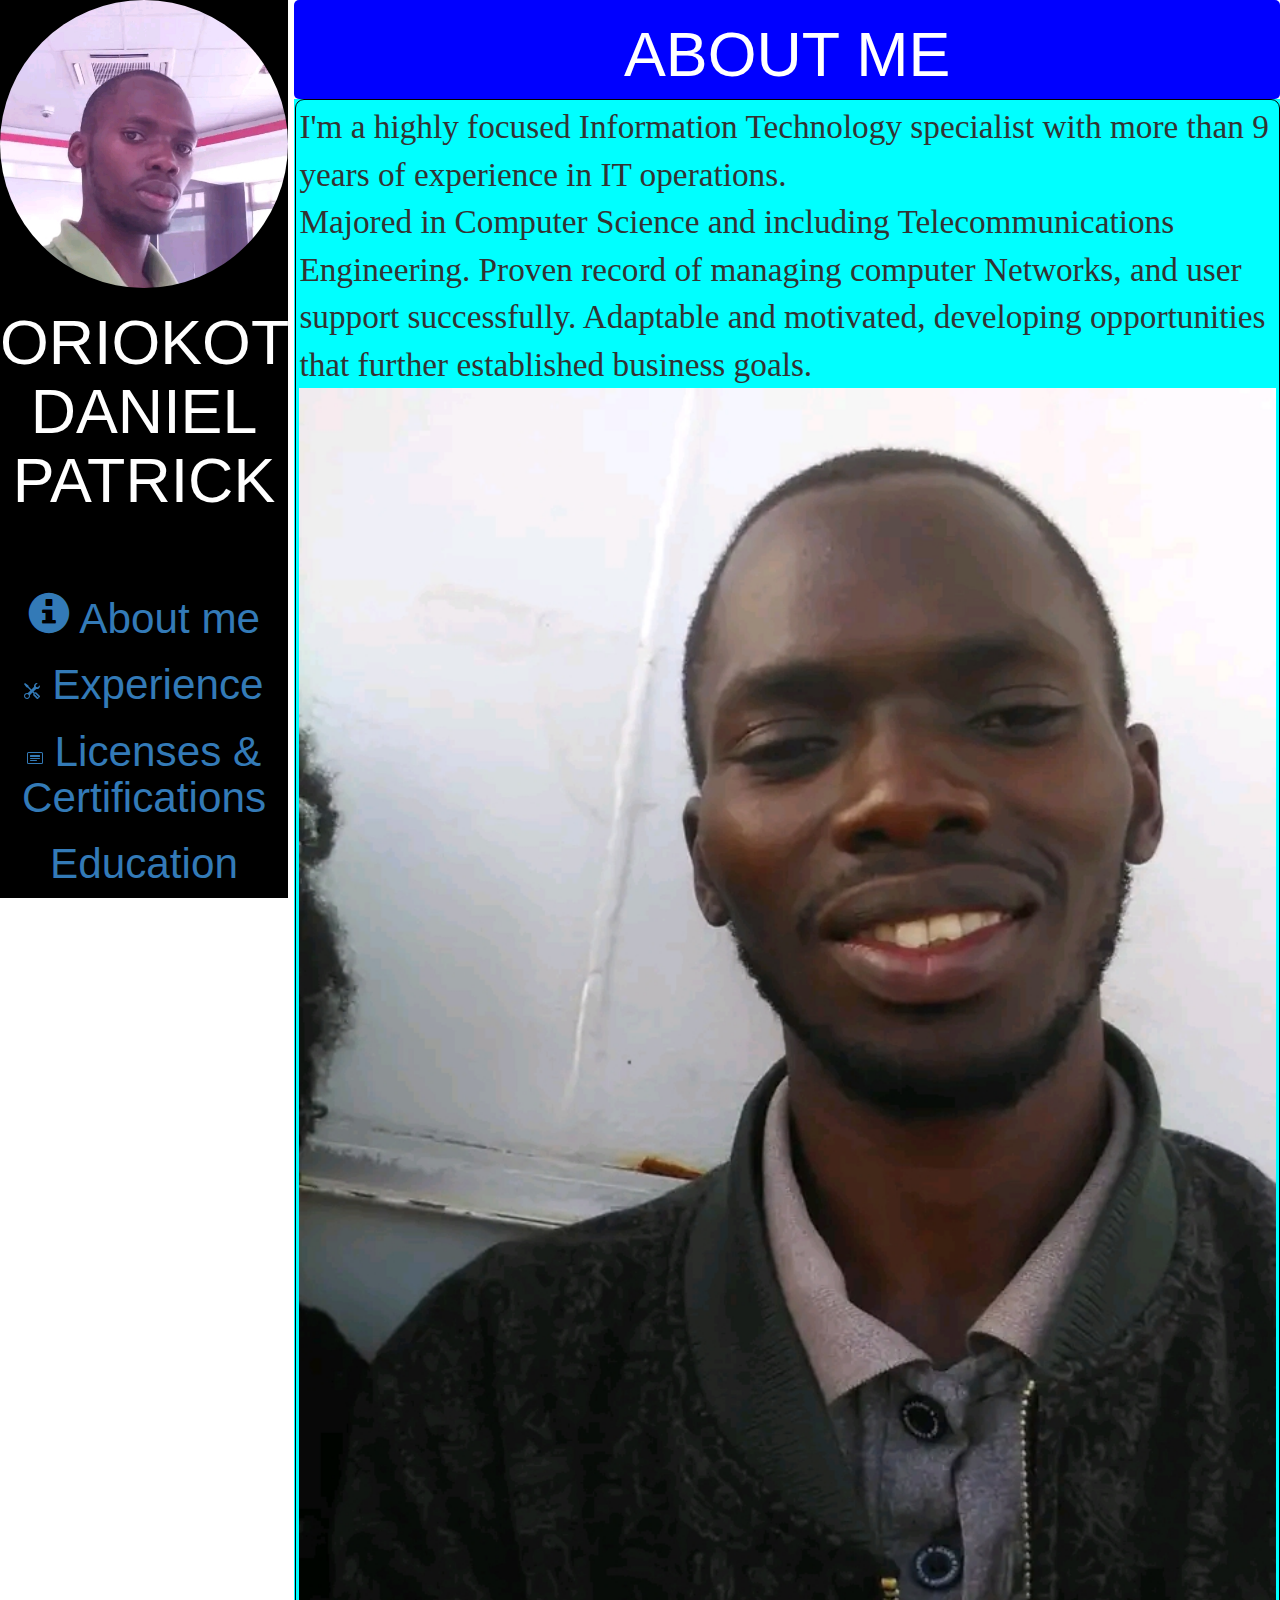
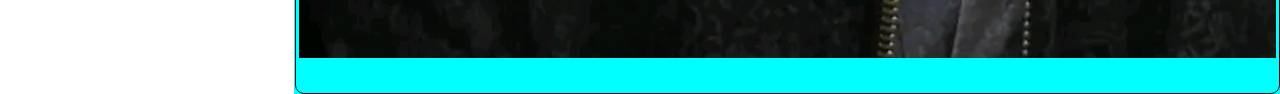
<file: index.html>
<!DOCTYPE html>
<html>
<head>
	<meta name="viewport" content="width=device-width, initial-scale=1.0">


	<script type="text/javascript"></script>
	<link rel="stylesheet" type="text/css" href="dan.css">
	
	
      <link rel="stylesheet" href="https://maxcdn.bootstrapcdn.com/bootstrap/3.3.7/css/bootstrap.min.css">
    <script src="https://ajax.googleapis.com/ajax/libs/jquery/3.2.1/jquery.min.js"></script>
    <script src="https://maxcdn.bootstrapcdn.com/bootstrap/3.3.7/js/bootstrap.min.js"></script>
	
	<title>HOME</title>
</head>
<body>

<div id="side-bar">
<img src="me3.jpg" width="100%" height="100%" style="border-radius: 50%"> <br>
<h1 class="c1"> ORIOKOT DANIEL PATRICK</h1><br>

 <a href="index.html">
     <h3 class="c2">
     <span class="glyphicon glyphicon-info-sign"></span>
     
     About me</h3></a>
<a href="experience.html">
	<h3 class="c2"> <svg xmlns="http://www.w3.org/2000/svg" width="16" height="16" fill="currentColor" class="bi bi-tools" viewBox="0 0 16 16">
  <path d="M1 0 0 1l2.2 3.081a1 1 0 0 0 .815.419h.07a1 1 0 0 1 .708.293l2.675 2.675-2.617 2.654A3.003 3.003 0 0 0 0 13a3 3 0 1 0 5.878-.851l2.654-2.617.968.968-.305.914a1 1 0 0 0 .242 1.023l3.27 3.27a.997.997 0 0 0 1.414 0l1.586-1.586a.997.997 0 0 0 0-1.414l-3.27-3.27a1 1 0 0 0-1.023-.242L10.5 9.5l-.96-.96 2.68-2.643A3.005 3.005 0 0 0 16 3c0-.269-.035-.53-.102-.777l-2.14 2.141L12 4l-.364-1.757L13.777.102a3 3 0 0 0-3.675 3.68L7.462 6.46 4.793 3.793a1 1 0 0 1-.293-.707v-.071a1 1 0 0 0-.419-.814L1 0Zm9.646 10.646a.5.5 0 0 1 .708 0l2.914 2.915a.5.5 0 0 1-.707.707l-2.915-2.914a.5.5 0 0 1 0-.708ZM3 11l.471.242.529.026.287.445.445.287.026.529L5 13l-.242.471-.026.529-.445.287-.287.445-.529.026L3 15l-.471-.242L2 14.732l-.287-.445L1.268 14l-.026-.529L1 13l.242-.471.026-.529.445-.287.287-.445.529-.026L3 11Z"/>
</svg>
Experience</h3></a>

 <a href="licenses.html">
 	<h3 class="c2"><svg xmlns="http://www.w3.org/2000/svg" width="16" height="16" fill="currentColor" class="bi bi-card-heading" viewBox="0 0 16 16">
  <path d="M14.5 3a.5.5 0 0 1 .5.5v9a.5.5 0 0 1-.5.5h-13a.5.5 0 0 1-.5-.5v-9a.5.5 0 0 1 .5-.5h13zm-13-1A1.5 1.5 0 0 0 0 3.5v9A1.5 1.5 0 0 0 1.5 14h13a1.5 1.5 0 0 0 1.5-1.5v-9A1.5 1.5 0 0 0 14.5 2h-13z"/>
  <path d="M3 8.5a.5.5 0 0 1 .5-.5h9a.5.5 0 0 1 0 1h-9a.5.5 0 0 1-.5-.5zm0 2a.5.5 0 0 1 .5-.5h6a.5.5 0 0 1 0 1h-6a.5.5 0 0 1-.5-.5zm0-5a.5.5 0 0 1 .5-.5h9a.5.5 0 0 1 .5.5v1a.5.5 0 0 1-.5.5h-9a.5.5 0 0 1-.5-.5v-1z"/>
</svg>

 	Licenses & Certifications </h3></a>
 
 <a href="education.html">
 	<h3 class="c2">
<i class='fas fa-graduation-cap' style='font-size:36px'></i>
 	Education</h3></a>


</div>

<div id="main">
<h1  class="c1">ABOUT ME</h1>
</div>

<div id="mid">
	<span class="sp2">
I'm a highly focused Information Technology specialist with more than 9 years of experience in IT operations. <br>
Majored in Computer Science and including Telecommunications Engineering. Proven record of managing computer Networks, and user support successfully. Adaptable and motivated, developing opportunities that further established business goals.

<img src="me1.jpg" height="80%" width="100%">
</span>
</div>





</body>
</html>
</file>
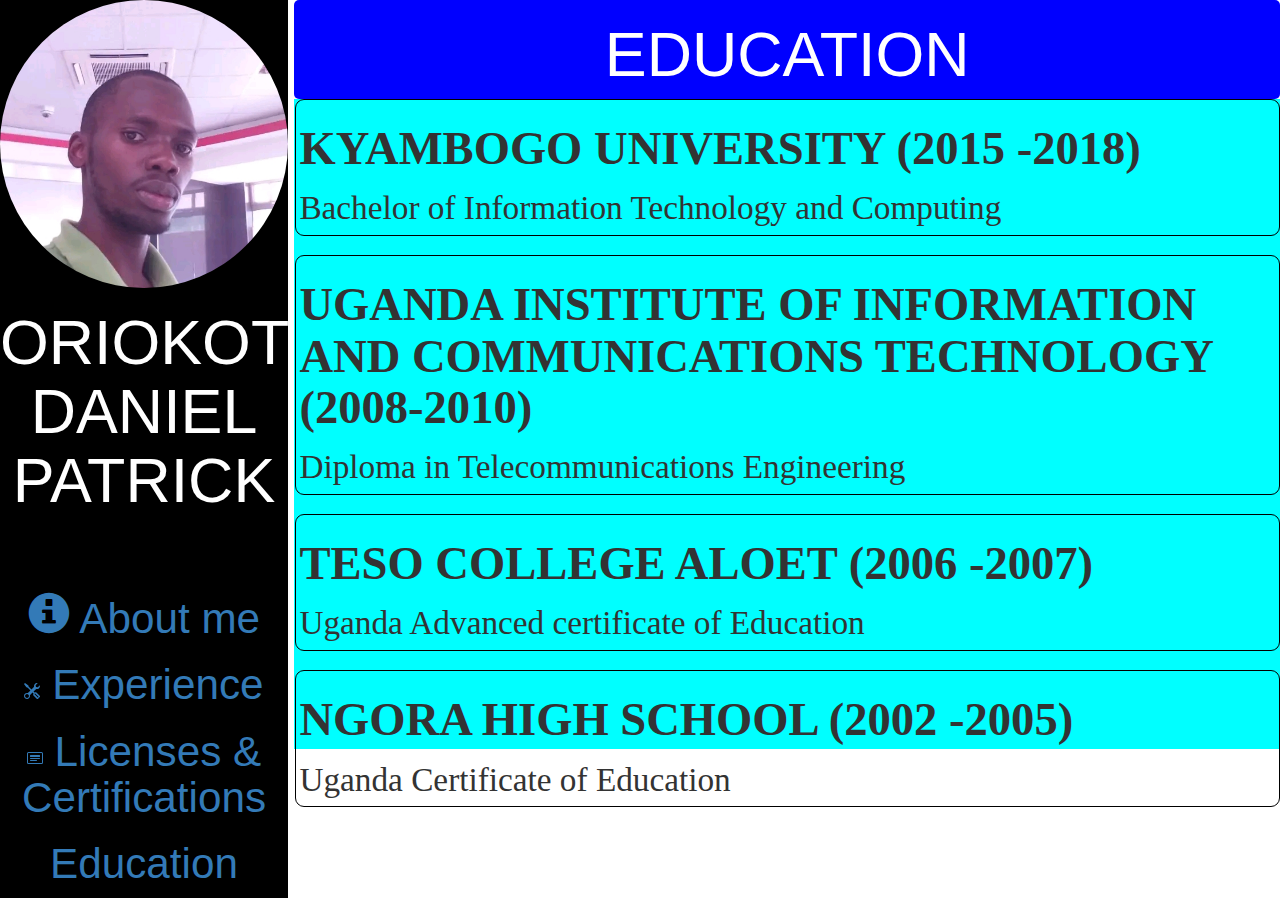
<file: education.html>
<!DOCTYPE html>
<html>
<head>
	<meta name="viewport" content="width=device-width, initial-scale=1.0">
	<script type="text/javascript"></script>
	<link rel="stylesheet" type="text/css" href="dan.css">
	
	<script type="text/javascript"></script>
	<link rel="stylesheet" type="text/css" href="dan.css">
	
	
      <link rel="stylesheet" href="https://maxcdn.bootstrapcdn.com/bootstrap/3.3.7/css/bootstrap.min.css">
    <script src="https://ajax.googleapis.com/ajax/libs/jquery/3.2.1/jquery.min.js"></script>
    <script src="https://maxcdn.bootstrapcdn.com/bootstrap/3.3.7/js/bootstrap.min.js"></script>
	
	<title>EDUCATION</title>
</head>
<body>

<div id="side-bar">
<img src="me3.jpg" width="100%" height="100%" style="border-radius: 50%"> <br>
<h1 class="c1"> ORIOKOT DANIEL PATRICK</h1><br>

<a href="index.html"><h3 class="c2">
    <span class="glyphicon glyphicon-info-sign"></span>
     About me</h3></a>
     
<a href="experience.html">
    <h3 class="c2"><svg xmlns="http://www.w3.org/2000/svg" width="16" height="16" fill="currentColor" class="bi bi-tools" viewBox="0 0 16 16">
  <path d="M1 0 0 1l2.2 3.081a1 1 0 0 0 .815.419h.07a1 1 0 0 1 .708.293l2.675 2.675-2.617 2.654A3.003 3.003 0 0 0 0 13a3 3 0 1 0 5.878-.851l2.654-2.617.968.968-.305.914a1 1 0 0 0 .242 1.023l3.27 3.27a.997.997 0 0 0 1.414 0l1.586-1.586a.997.997 0 0 0 0-1.414l-3.27-3.27a1 1 0 0 0-1.023-.242L10.5 9.5l-.96-.96 2.68-2.643A3.005 3.005 0 0 0 16 3c0-.269-.035-.53-.102-.777l-2.14 2.141L12 4l-.364-1.757L13.777.102a3 3 0 0 0-3.675 3.68L7.462 6.46 4.793 3.793a1 1 0 0 1-.293-.707v-.071a1 1 0 0 0-.419-.814L1 0Zm9.646 10.646a.5.5 0 0 1 .708 0l2.914 2.915a.5.5 0 0 1-.707.707l-2.915-2.914a.5.5 0 0 1 0-.708ZM3 11l.471.242.529.026.287.445.445.287.026.529L5 13l-.242.471-.026.529-.445.287-.287.445-.529.026L3 15l-.471-.242L2 14.732l-.287-.445L1.268 14l-.026-.529L1 13l.242-.471.026-.529.445-.287.287-.445.529-.026L3 11Z"/>
</svg>
    Experience</h3></a>
 
 <a href="licenses.html">
     <h3 class="c2"><svg xmlns="http://www.w3.org/2000/svg" width="16" height="16" fill="currentColor" class="bi bi-card-heading" viewBox="0 0 16 16">
  <path d="M14.5 3a.5.5 0 0 1 .5.5v9a.5.5 0 0 1-.5.5h-13a.5.5 0 0 1-.5-.5v-9a.5.5 0 0 1 .5-.5h13zm-13-1A1.5 1.5 0 0 0 0 3.5v9A1.5 1.5 0 0 0 1.5 14h13a1.5 1.5 0 0 0 1.5-1.5v-9A1.5 1.5 0 0 0 14.5 2h-13z"/>
  <path d="M3 8.5a.5.5 0 0 1 .5-.5h9a.5.5 0 0 1 0 1h-9a.5.5 0 0 1-.5-.5zm0 2a.5.5 0 0 1 .5-.5h6a.5.5 0 0 1 0 1h-6a.5.5 0 0 1-.5-.5zm0-5a.5.5 0 0 1 .5-.5h9a.5.5 0 0 1 .5.5v1a.5.5 0 0 1-.5.5h-9a.5.5 0 0 1-.5-.5v-1z"/>
</svg>

     Licenses & Certifications</h3></a>
 
 <a href="education.html">
     <h3 class="c2">Education </h3></a>
</div>


<div id="main">

<h1 class="c1">EDUCATION</h1>
</div>
<div id="mid">		


<span class="sp2">
<h2>KYAMBOGO UNIVERSITY (2015 -2018)</h2>
Bachelor of Information Technology and Computing
</span>

<span class="sp2">
<h2>UGANDA INSTITUTE OF INFORMATION AND COMMUNICATIONS TECHNOLOGY (2008-2010)</h2>
Diploma in Telecommunications Engineering<br>
</span>

<span class="sp2">
<h2>TESO COLLEGE ALOET (2006 -2007)</h2>
Uganda Advanced certificate of Education
<br>
</span>

<span class="sp2">
<h2>NGORA HIGH SCHOOL (2002 -2005)</h2>
Uganda Certificate of Education<br>
</span>






</div>


</body>
</html>
</file>
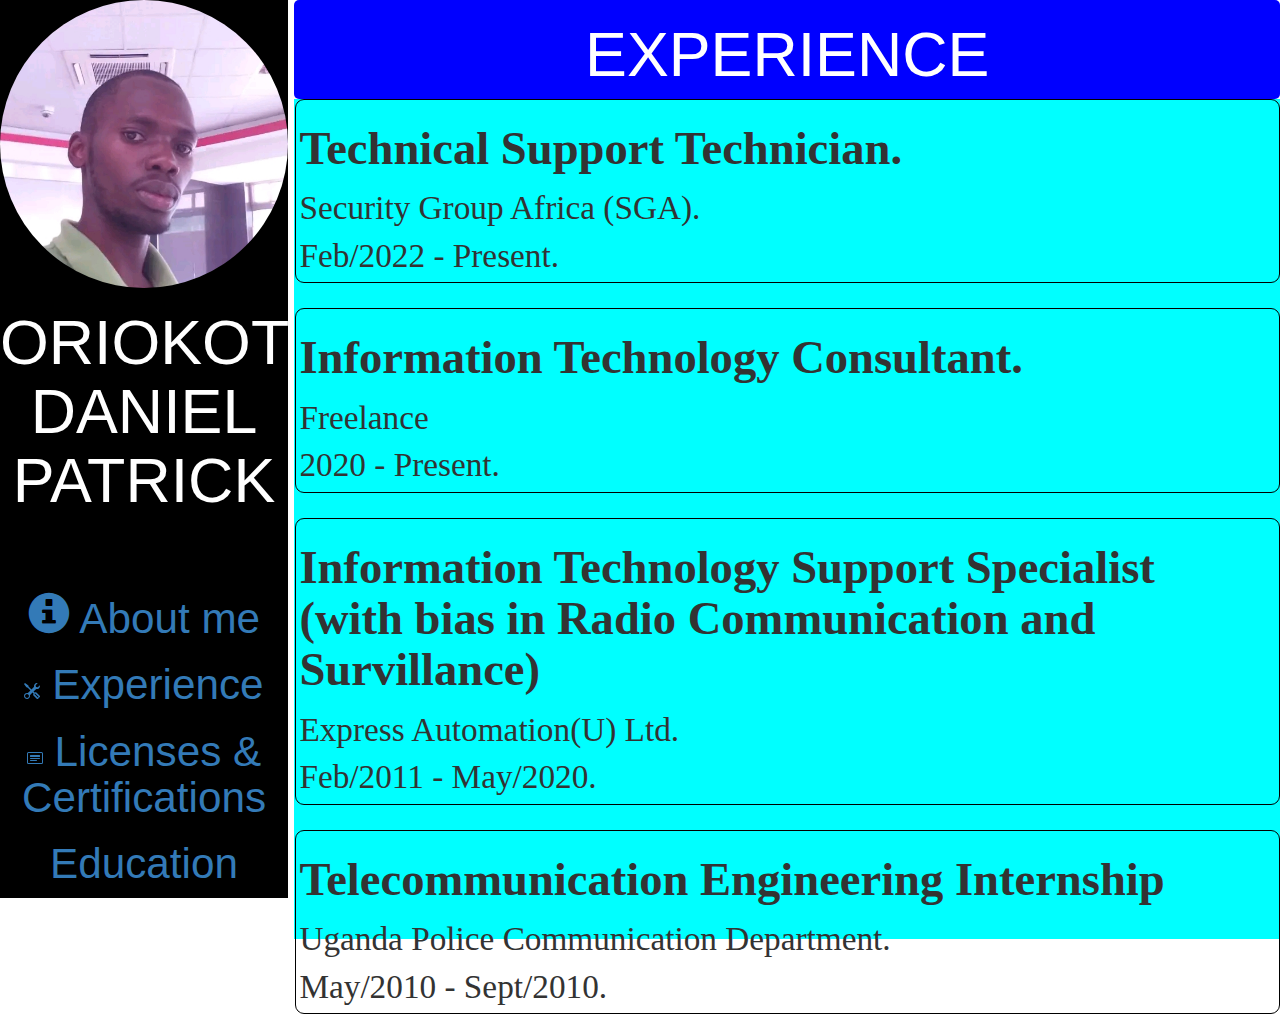
<file: experience.html>
<!DOCTYPE html>
<html>
<head>
	<meta name="viewport" content="width=device-width, initial-scale=1.0">
	<script type="text/javascript"></script>
	<link rel="stylesheet" type="text/css" href="dan.css">
	
	<script type="text/javascript"></script>
	<link rel="stylesheet" type="text/css" href="dan.css">
	
	
      <link rel="stylesheet" href="https://maxcdn.bootstrapcdn.com/bootstrap/3.3.7/css/bootstrap.min.css">
    <script src="https://ajax.googleapis.com/ajax/libs/jquery/3.2.1/jquery.min.js"></script>
    <script src="https://maxcdn.bootstrapcdn.com/bootstrap/3.3.7/js/bootstrap.min.js"></script>
	
	<title>EXPERIENCE</title>
</head>
<body>

<div id="side-bar">
<img src="me3.jpg" width="100%" height="100%" style="border-radius: 50%"> <br>
<h1 class="c1"> ORIOKOT DANIEL PATRICK</h1><br>

<a href="index.html"><h3  class="c2">
     <span class="glyphicon glyphicon-info-sign"></span>
    
    About me</h3></a>
<a href="experience.html">
	<h3 class="c2"><svg xmlns="http://www.w3.org/2000/svg" width="16" height="16" fill="currentColor" class="bi bi-tools" viewBox="0 0 16 16">
  <path d="M1 0 0 1l2.2 3.081a1 1 0 0 0 .815.419h.07a1 1 0 0 1 .708.293l2.675 2.675-2.617 2.654A3.003 3.003 0 0 0 0 13a3 3 0 1 0 5.878-.851l2.654-2.617.968.968-.305.914a1 1 0 0 0 .242 1.023l3.27 3.27a.997.997 0 0 0 1.414 0l1.586-1.586a.997.997 0 0 0 0-1.414l-3.27-3.27a1 1 0 0 0-1.023-.242L10.5 9.5l-.96-.96 2.68-2.643A3.005 3.005 0 0 0 16 3c0-.269-.035-.53-.102-.777l-2.14 2.141L12 4l-.364-1.757L13.777.102a3 3 0 0 0-3.675 3.68L7.462 6.46 4.793 3.793a1 1 0 0 1-.293-.707v-.071a1 1 0 0 0-.419-.814L1 0Zm9.646 10.646a.5.5 0 0 1 .708 0l2.914 2.915a.5.5 0 0 1-.707.707l-2.915-2.914a.5.5 0 0 1 0-.708ZM3 11l.471.242.529.026.287.445.445.287.026.529L5 13l-.242.471-.026.529-.445.287-.287.445-.529.026L3 15l-.471-.242L2 14.732l-.287-.445L1.268 14l-.026-.529L1 13l.242-.471.026-.529.445-.287.287-.445.529-.026L3 11Z"/>
</svg>
	Experience</h3></a>

 <a href="licenses.html">
     <h3 class="c2"><svg xmlns="http://www.w3.org/2000/svg" width="16" height="16" fill="currentColor" class="bi bi-card-heading" viewBox="0 0 16 16">
  <path d="M14.5 3a.5.5 0 0 1 .5.5v9a.5.5 0 0 1-.5.5h-13a.5.5 0 0 1-.5-.5v-9a.5.5 0 0 1 .5-.5h13zm-13-1A1.5 1.5 0 0 0 0 3.5v9A1.5 1.5 0 0 0 1.5 14h13a1.5 1.5 0 0 0 1.5-1.5v-9A1.5 1.5 0 0 0 14.5 2h-13z"/>
  <path d="M3 8.5a.5.5 0 0 1 .5-.5h9a.5.5 0 0 1 0 1h-9a.5.5 0 0 1-.5-.5zm0 2a.5.5 0 0 1 .5-.5h6a.5.5 0 0 1 0 1h-6a.5.5 0 0 1-.5-.5zm0-5a.5.5 0 0 1 .5-.5h9a.5.5 0 0 1 .5.5v1a.5.5 0 0 1-.5.5h-9a.5.5 0 0 1-.5-.5v-1z"/>
</svg>
     Licenses & Certifications </h3>
     </a>

 <a href="education.html">
     <h3 class="c2">Education </h3>
     </a>


</div>

<div id="main">

<h1 class="c1">EXPERIENCE</h1>
</div>


<div id="mid">
<span class="sp2">		
 <h2> Technical Support Technician.</h2>
 Security Group Africa (SGA).<br>
 Feb/2022 - Present. 
</span>

<span class="sp2">
<h2>Information Technology Consultant.</h2>
Freelance<br>
2020 - Present.
</span>

<span class="sp2">
<h2>Information Technology Support Specialist<br>
(with bias in Radio Communication and Survillance)</h2>
	Express Automation(U) Ltd.<br>
	Feb/2011 - May/2020. 
</span>

<span class="sp2">
<h2> Telecommunication Engineering Internship</h2>
Uganda Police Communication Department.<br>
May/2010 - Sept/2010.
</span>



</div>


</body>
</html>
</file>
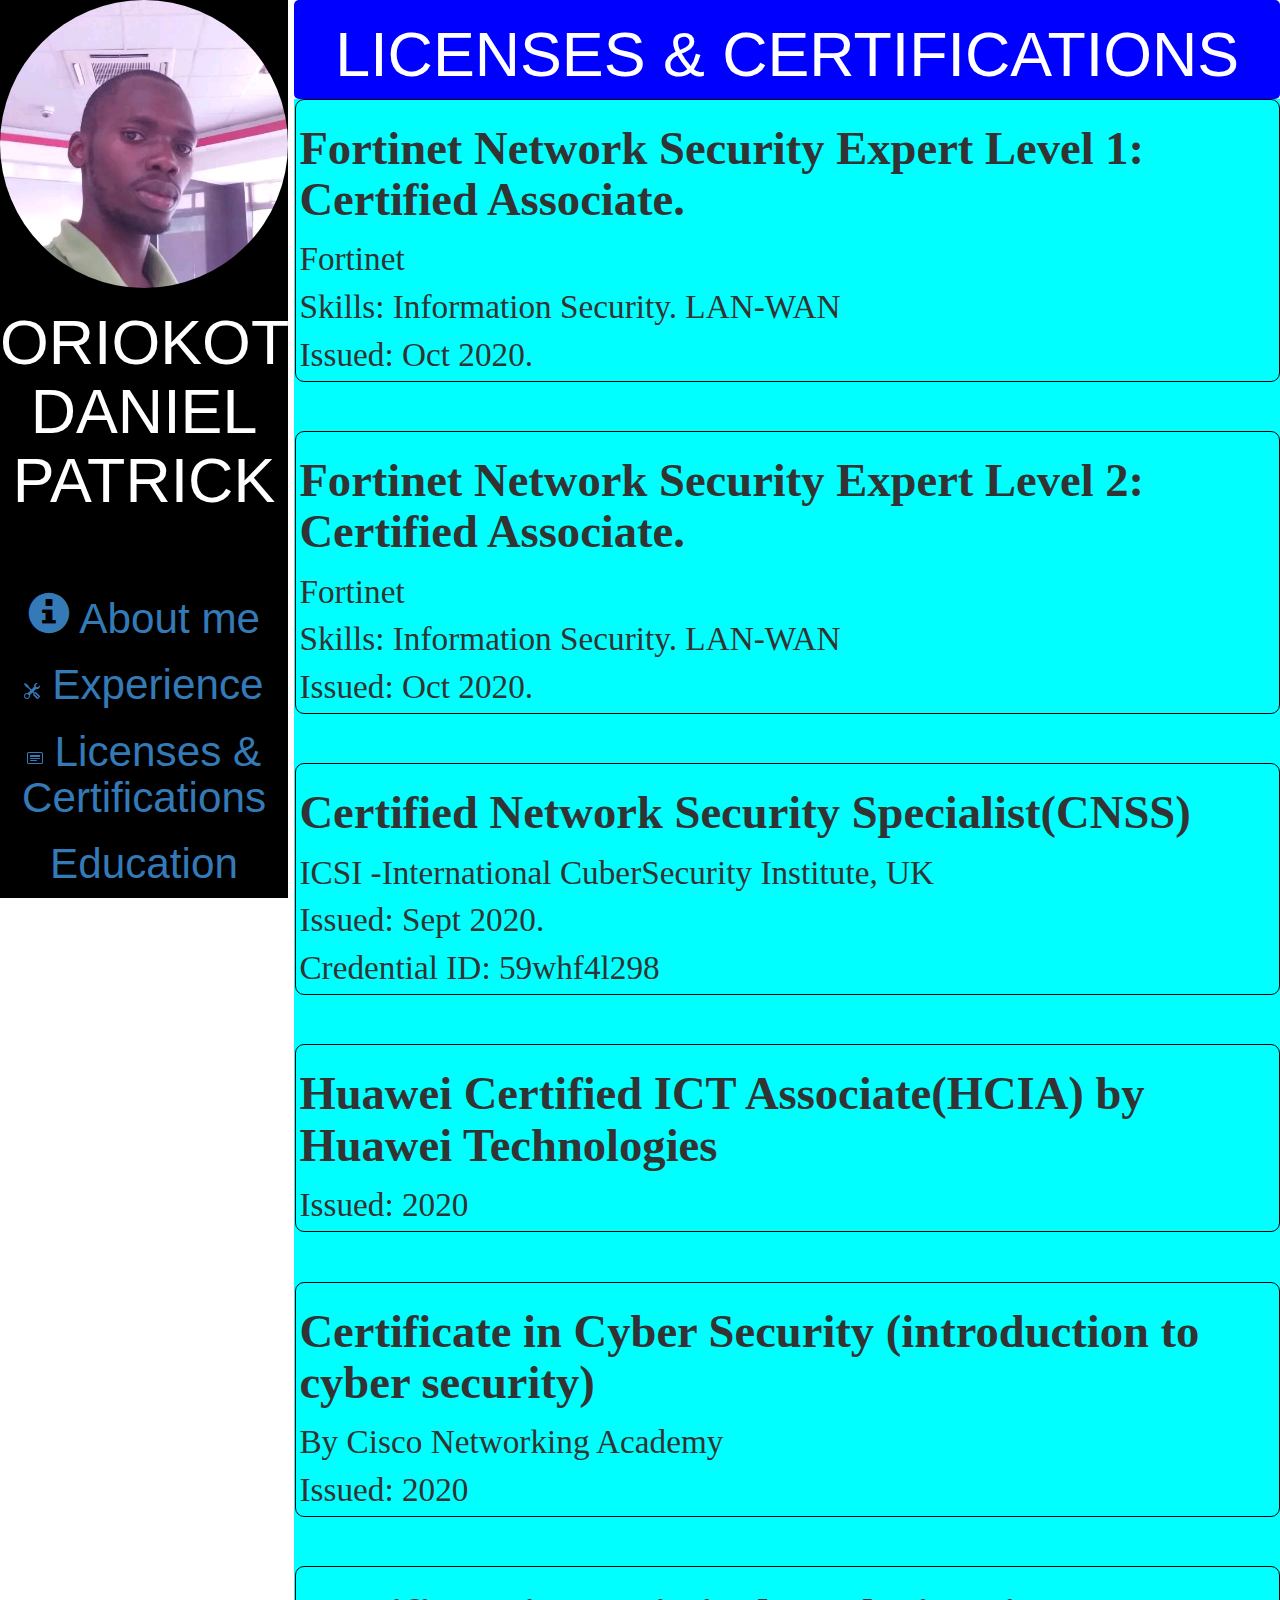
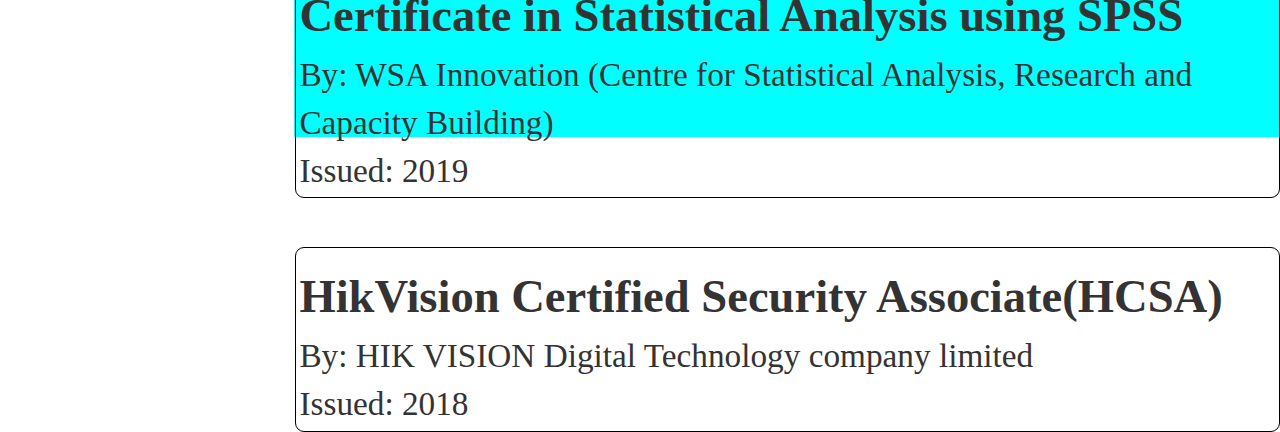
<file: licenses.html>
<!DOCTYPE html>
<html>
<head>
	<meta name="viewport" content="width=device-width, initial-scale=1.0">
	<script type="text/javascript"></script>
	<link rel="stylesheet" type="text/css" href="dan.css">
	
	<script type="text/javascript"></script>
	<link rel="stylesheet" type="text/css" href="dan.css">
	
	
      <link rel="stylesheet" href="https://maxcdn.bootstrapcdn.com/bootstrap/3.3.7/css/bootstrap.min.css">
    <script src="https://ajax.googleapis.com/ajax/libs/jquery/3.2.1/jquery.min.js"></script>
    <script src="https://maxcdn.bootstrapcdn.com/bootstrap/3.3.7/js/bootstrap.min.js"></script>
	
	<title>LICENSE</title>
</head>
<body>

<div id="side-bar">
<img src="me3.jpg" width="100%" height="100%" style="border-radius: 50%"> <br>
<h1 class="c1"> ORIOKOT DANIEL PATRICK</h1><br>

<a href="index.html"><h3 class="c2">
    <span class="glyphicon glyphicon-info-sign"></span>
    
    About me</h3></a>
<a href="experience.html">
    <h3  class="c2"><svg xmlns="http://www.w3.org/2000/svg" width="16" height="16" fill="currentColor" class="bi bi-tools" viewBox="0 0 16 16">
  <path d="M1 0 0 1l2.2 3.081a1 1 0 0 0 .815.419h.07a1 1 0 0 1 .708.293l2.675 2.675-2.617 2.654A3.003 3.003 0 0 0 0 13a3 3 0 1 0 5.878-.851l2.654-2.617.968.968-.305.914a1 1 0 0 0 .242 1.023l3.27 3.27a.997.997 0 0 0 1.414 0l1.586-1.586a.997.997 0 0 0 0-1.414l-3.27-3.27a1 1 0 0 0-1.023-.242L10.5 9.5l-.96-.96 2.68-2.643A3.005 3.005 0 0 0 16 3c0-.269-.035-.53-.102-.777l-2.14 2.141L12 4l-.364-1.757L13.777.102a3 3 0 0 0-3.675 3.68L7.462 6.46 4.793 3.793a1 1 0 0 1-.293-.707v-.071a1 1 0 0 0-.419-.814L1 0Zm9.646 10.646a.5.5 0 0 1 .708 0l2.914 2.915a.5.5 0 0 1-.707.707l-2.915-2.914a.5.5 0 0 1 0-.708ZM3 11l.471.242.529.026.287.445.445.287.026.529L5 13l-.242.471-.026.529-.445.287-.287.445-.529.026L3 15l-.471-.242L2 14.732l-.287-.445L1.268 14l-.026-.529L1 13l.242-.471.026-.529.445-.287.287-.445.529-.026L3 11Z"/>
</svg>
    Experience</h3></a>
 <a href="licenses.html">
     <h3 class="c2"><svg xmlns="http://www.w3.org/2000/svg" width="16" height="16" fill="currentColor" class="bi bi-card-heading" viewBox="0 0 16 16">
  <path d="M14.5 3a.5.5 0 0 1 .5.5v9a.5.5 0 0 1-.5.5h-13a.5.5 0 0 1-.5-.5v-9a.5.5 0 0 1 .5-.5h13zm-13-1A1.5 1.5 0 0 0 0 3.5v9A1.5 1.5 0 0 0 1.5 14h13a1.5 1.5 0 0 0 1.5-1.5v-9A1.5 1.5 0 0 0 14.5 2h-13z"/>
  <path d="M3 8.5a.5.5 0 0 1 .5-.5h9a.5.5 0 0 1 0 1h-9a.5.5 0 0 1-.5-.5zm0 2a.5.5 0 0 1 .5-.5h6a.5.5 0 0 1 0 1h-6a.5.5 0 0 1-.5-.5zm0-5a.5.5 0 0 1 .5-.5h9a.5.5 0 0 1 .5.5v1a.5.5 0 0 1-.5.5h-9a.5.5 0 0 1-.5-.5v-1z"/>
</svg>

     Licenses & Certifications </h3></a>
 <a href="education.html">
     <h3 class="c2">Education </h3></a>


</div>

<div id="main">

<h1 class="c1">LICENSES & CERTIFICATIONS</h1>
</div>
<div id="mid">		
 
 	<span class="sp2">
	<h2>Fortinet Network Security Expert Level 1: Certified Associate.</h2>
	Fortinet<br>
	Skills: Information Security. LAN-WAN<BR>
	Issued: Oct 2020.
	</span> 

<span class="sp2">
	<h2>Fortinet Network Security Expert Level 2: Certified Associate.</h2>
	Fortinet<br>
	Skills: Information Security. LAN-WAN<br>
	Issued: Oct 2020.
</span>

<span class="sp2">
<h2>Certified Network Security Specialist(CNSS)</h2>
ICSI -International CuberSecurity Institute, UK<br>
Issued: Sept 2020.<br>
Credential ID: 59whf4l298
</span>

<span class="sp2">
<H2>Huawei Certified ICT Associate(HCIA) by Huawei Technologies</H2>
Issued: 2020
</span>

<span class="sp2">
<h2>Certificate in Cyber Security (introduction to cyber security)</h2> 
By Cisco Networking Academy<br>
Issued: 2020
</span>

<span class="sp2">
<h2>Certificate in Statistical Analysis using SPSS</h2> 
By: WSA Innovation (Centre for Statistical Analysis, Research and Capacity Building)<br>
Issued: 2019
</span>

<span class="sp2">
<h2>HikVision Certified Security Associate(HCSA)</h2>
 By: HIK VISION Digital Technology company limited<br>
 Issued: 2018
</span>




</div>


</body>
</html>
</file>
<file: dan.css>
body{

background: lightgrey;
margin: 0px;
width: 100%;
}

#side-bar{
	text-align: center;
background: black;
font-size: 2.5vw;
height: 100%;
width: 22.5%;
float: left;
}

#main{
text-align: center;
height:2%;
width: 77%;
background: blue;
float: right;
border-radius: 5px;

}

#mid{
font-size: 2.8wv;
height: auto;
width: 77%;
background: cyan;
float: right;
font-family: calibri;
padding-left:1px;

display: grid;
grid-template-columns: auto;
margin: 0px;
grid-row-gap: 3%;

}
h1{
color: white;
font-family: candara;


}
.sp2 h2{
	font-size: 1.4em;
	font-weight: bold;
}

h3{
    color: white ;
    	font-weight: bold;
}

.sp2{
	padding: 3px;
border: 1px solid black;
border-radius: 9px;
font-size: 2.6vw;

}


.c1{
    font-size:4.9vw;
    color:white;   
}

.c2{
    font-size:3.3vw;
     
}

@media only screen and (min-width: 600px){

#mid{
font-size: 1.71vw;
}

h2{
    
    font-size:2.5vw;
}

}
</file>
